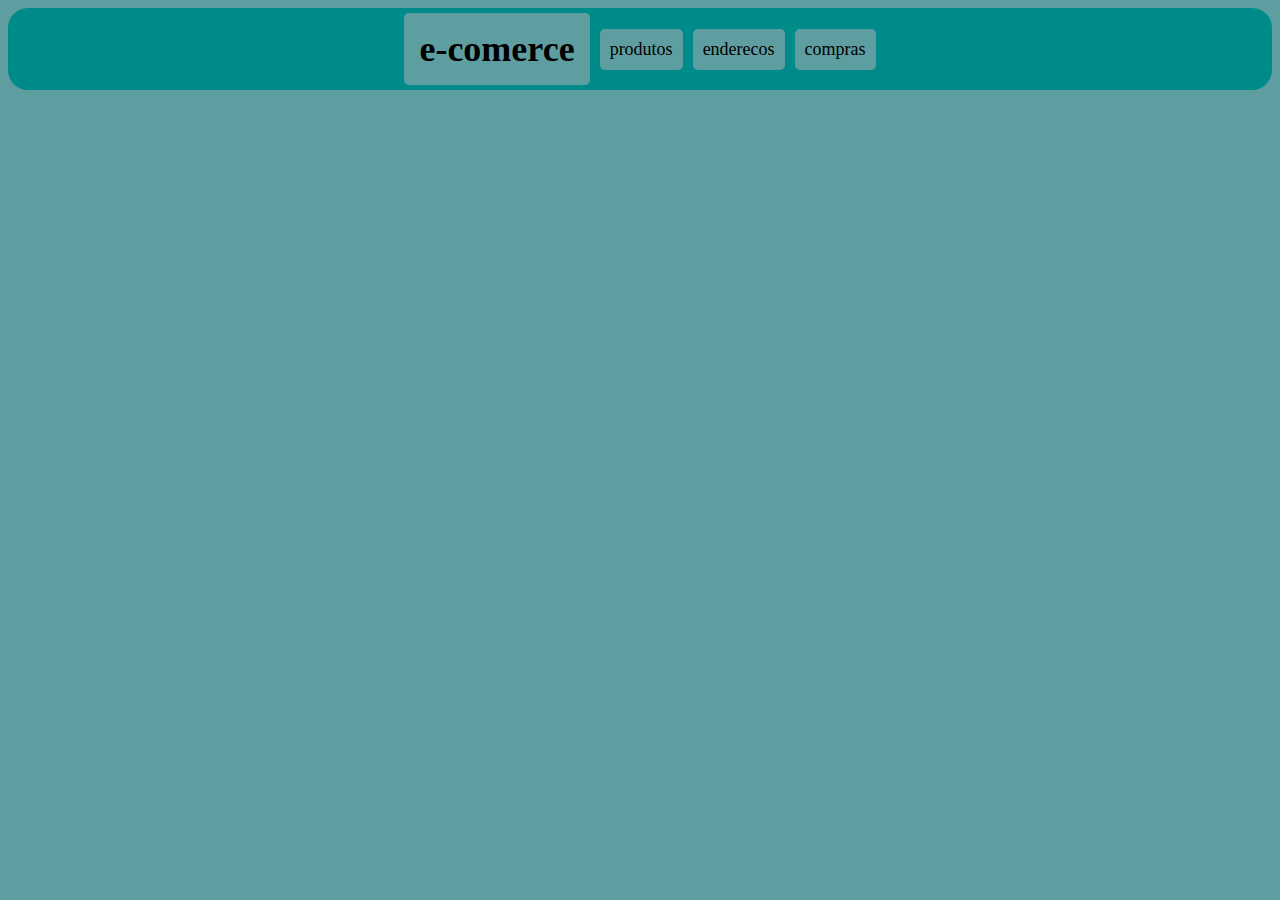
<file: index.html>
<!DOCTYPE html>
<html lang="en">
<head>
    <meta charset="UTF-8">
    <meta name="viewport" content="width=device-width, initial-scale=1.0">
    <link rel="stylesheet" href="style.css">
    <title>e-comerce</title>
</head>
<body>
    <div class="cabecalho">
        <a href="/atividadeWeb/"><h1>e-comerce</h1></a>
        <a href="/atividadeWeb/paginas/produtos.html">produtos</a>
        <a href="/atividadeWeb/paginas/enderecos.html">enderecos</a>
        <a href="/atividadeWeb/paginas/compras.html">compras</a><br>
    </div>
</body>
</html>
</file>
<file: style.css>
body{
    background-color: cadetblue;
}

h1{
  margin: 5px;
}

h2{
  margin-left: 5px;
}

a{
  background-color: cadetblue;
  color: black;
  font-size: large;
  text-decoration: none;

  border-radius: 5px;
  padding: 10px;
  margin: 5px;
}

a:hover{
  background-color: rgb(82, 135, 138);
  margin-top: 3px;
  margin-bottom: 7px;
}

form{
  margin: 5px;
}

.cabecalho{
  background-color: darkcyan;
  border-radius: 20px;
  display: flex;
  justify-content: center;
  align-items: center;
}

table {
    border-collapse: collapse;
    width: 80%;
    font-family: Arial, sans-serif;
  }
  

  th {
    background-color: #f2f2f2;
    text-align: left;
    padding: 5px;
    border: 1px solid #999999;
  }

  tr:nth-child(even) {
    background-color: #f2f2f2;
  }
</file>
